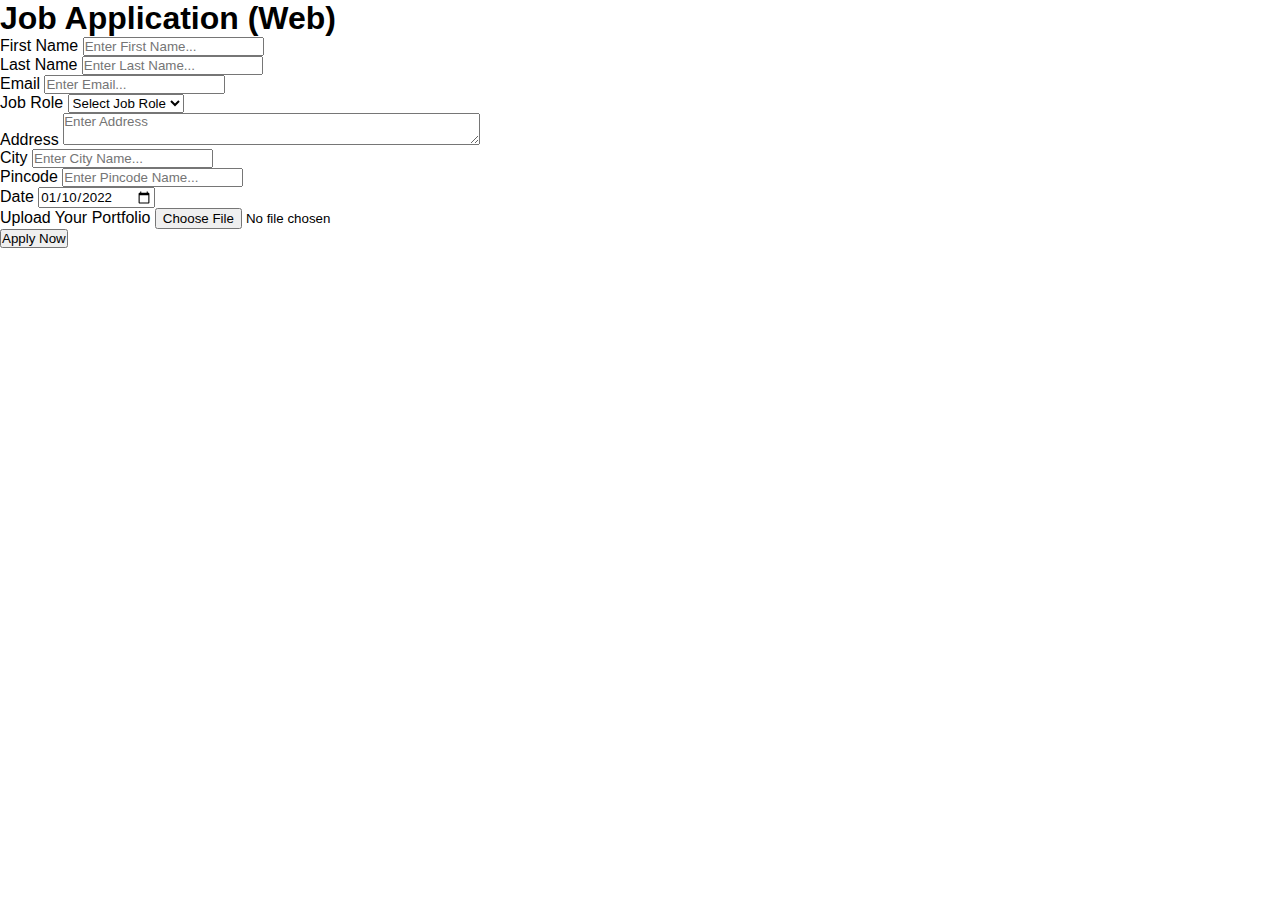
<file: yt.html>
<!DOCTYPE html>
<html lang="en">
  <head>
    <meta charset="UTF-8" />
    <meta http-equiv="X-UA-Compatible" content="IE=edge" />
    <meta name="viewport" content="width=device-width, initial-scale=1.0" />
    <title>Job Application Form</title>
    <link rel="stylesheet" href="style.css" />
  </head>
  <body>
    <div class="container">
      <div class="apply_box">
        <h1>
          Job Application
          <span class="title_small">(Web)</span>
        </h1>
        <form action="">
          <div class="form_container">
            <div class="form_control">
              <label for="first_name"> First Name </label>
              <input
                id="first_name"
                name="first_name"
                placeholder="Enter First Name..."
              />
            </div>
            <div class="form_control">
              <label for="last_name"> Last Name </label>
              <input
                id="last_name"
                name="last_name"
                placeholder="Enter Last Name..."
              />
            </div>
            <div class="form_control">
              <label for="email"> Email </label>
              <input
                type="email"
                id="email"
                name="email"
                placeholder="Enter Email..."
              />
            </div>
            <div class="form_control">
              <label for="job_role"> Job Role </label>
              <select id="job_role" name="job_role">
                <option value="">Select Job Role</option>
                <option value="frontend">Teacher</option>
                <option value="backend">Student</option>
                <option value="full_stack">Staff</option>
                <option value="ui_ux">Principle</option>
              </select>
            </div>
            <div class="textarea_control">
              <label for="address"> Address </label>
              <textarea
                id="address"
                name="address"
                row="4"
                cols="50"
                placeholder="Enter Address"
              ></textarea>
            </div>
            <div class="form_control">
              <label for="city"> City </label>
              <input id="city" name="city" placeholder="Enter City Name..." />
            </div>
            <div class="form_control">
              <label for="pincode"> Pincode </label>
              <input
                type="number"
                id="pincode"
                name="pincode"
                placeholder="Enter Pincode Name..."
              />
            </div>
            <div class="form_control">
              <label for="date"> Date </label>
              <input value="2022-01-10" type="date" id="date" name="date" />
            </div>
            <div class="form_control">
              <label for="upload"> Upload Your Portfolio </label>
              <input type="file" id="upload" name="upload" />
            </div>
          </div>
          <div class="button_container">
            <button type="submit">Apply Now</button>
          </div>
        </form>
      </div>
    </div>
  </body>
</html>
</file>
<file: style.css>
*{
  margin: 0;
  padding: 0;
  box-sizing: border-box;
  font-family: 'Poppins' , sans-serif;
}
.hero{
  width: 100%;
  height: 100vh;
  background-image: linear-gradient(rgba(12,3,51,0.3),rgba(12,3,51,0.3));
  position: relative;
  padding: 0 5%;
  display: flex;
  align-items: center;
  justify-content: center;

}
nav{
width: 100%;
position: absolute;
top: 0;
left: 0;
padding: 20px 8%;
display: flex;
align-items: center;
justify-content: space-between;
}

nav .logo{
  width: 80px;
}

nav ul li{
  list-style: none;
  display: inline-block;
  margin-left: 40px;
}

nav ul li a{
  text-decoration: none;
  color: #fff;
  font-size: 17px;

}

.content{
  text-align: center;
}
.content h1{
  font-size: 80px;
  color: #fff;
  font-weight: 300;
  transition: 0.5s;

}
.content h1:hover{
-webkit-text-stroke: 2px #fff;
color: transparent;
}

.content a{
  text-decoration: none;
  display: inline-block;
  color: #fff;
  font-size: 24px;
  border: 2px solid #fff;
  padding: 14px 70px;
  border-radius: 50px;
  margin-top: 20px;
}

.back-video{
  position: absolute;
  right: 0;
  bottom: 0;
  z-index: -1;
}

@media (min-aspect-ratio: 16/9){
  .back-video{
    width: 100%;
    height: auto;
  }
}
@media (max-aspect-ratio: 16/9){
  .back-video{
    width: auto;
    height: 100%;
  }
}
</file>
